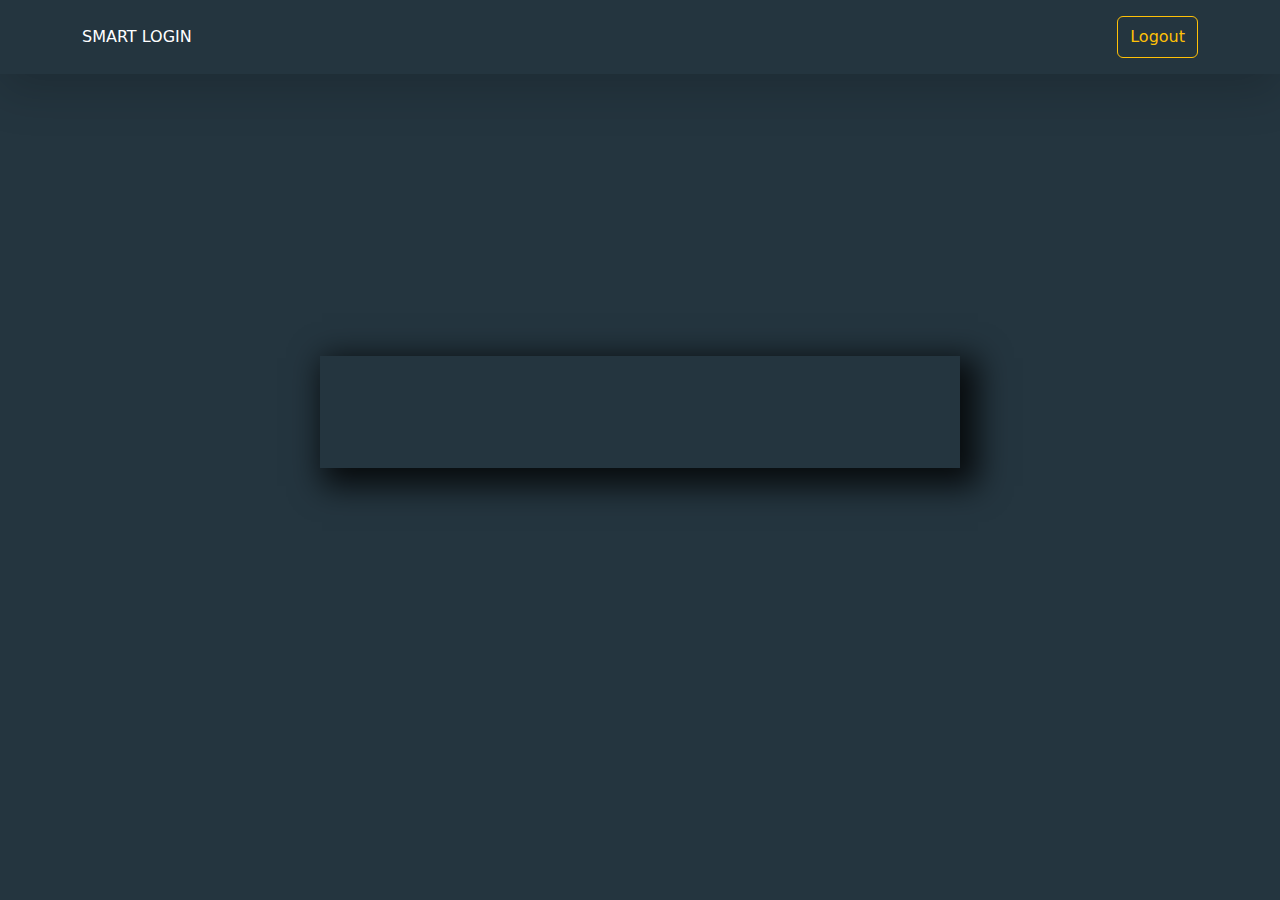
<file: index.html>
<!DOCTYPE html>
<html lang="en">
<head>
    <meta charset="UTF-8">
    <meta name="viewport" content="width=device-width, initial-scale=1.0">
    <title>Home Page</title>
    <link rel="stylesheet" href="css/bootstrap.min.css">
    <link rel="stylesheet" href="css/style.css">
</head>
<body>

    <section id="home">
        <div class="home-content vh-100">
            <nav class="shadow-lg">
                <div class="container">
                    <div class="nav-items d-flex justify-content-between py-3">
                        <a href="#home" class="text-white text-decoration-none align-self-center">SMART LOGIN</a>
                        <a id="logOutBtn" class="btn btn-outline-warning py-2">Logout</a>
                    </div>
                </div>
            </nav>

            <div class="home-content h-75 text-center d-flex justify-content-center">
                <div class="content  w-50 boxShadow align-self-center ">
                   <p class="p-5" id="welcomeMassage"></p>
                </div>
            </div> 
        </div>
    </section>
    <script src="js/bootstrap.bundle.min.js"></script>
    
    <script src="js/index.js"></script>
    
</body>
</html>
</file>
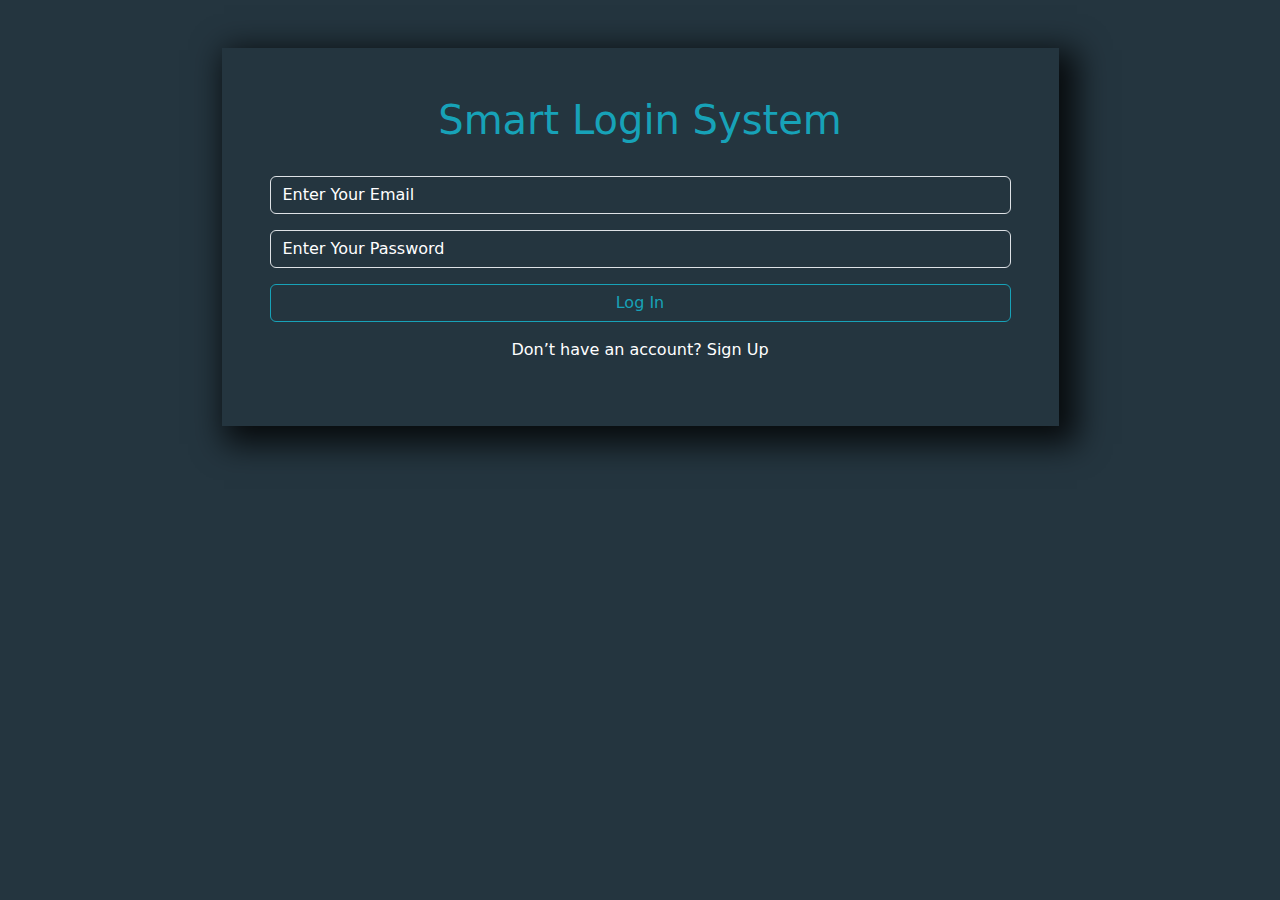
<file: login.html>
<!DOCTYPE html>
<html lang="en">
<head>
    <meta charset="UTF-8">
    <meta name="viewport" content="width=device-width, initial-scale=1.0">
    <title>Login Page</title>
<link rel="stylesheet" href="css/bootstrap.min.css">
<link rel="stylesheet" href="css/style.css">
</head>
<body>
    <section id="login">
        <div class="container">
            <div class=" w-75 text-center m-auto p-5 my-5 boxShadow ">
                <div class="pb-4">
                    <h1>Smart Login System</h1>
                </div>
                <div id="content">
        <input type="email" placeholder="Enter Your Email" id="userEmail" class=" form-control text-white bg-transparent  mb-3  ">
        <input type="password" placeholder="Enter Your Password" id="userPassword" class=" form-control text-white bg-transparent  mb-3  " >
        <p class="d-none" id="alertMassage"></p>
                </div>
        <div class="signUpSubmit">
            <button id="loginBtn" class="btn w-100">
     Log In
            </button>
        
        </div>
        <div class="mt-3 question">
            <p class="text-white">Don’t have an account? <a href="signup.html" class="text-decoration-none text-white">Sign Up</a></p>
        </div>
            </div>
        
        </div>
             </section>

    <script src="js/bootstrap.bundle.min.js"></script>
    <script src="js/login.js"></script>
</body>
</html>
</file>
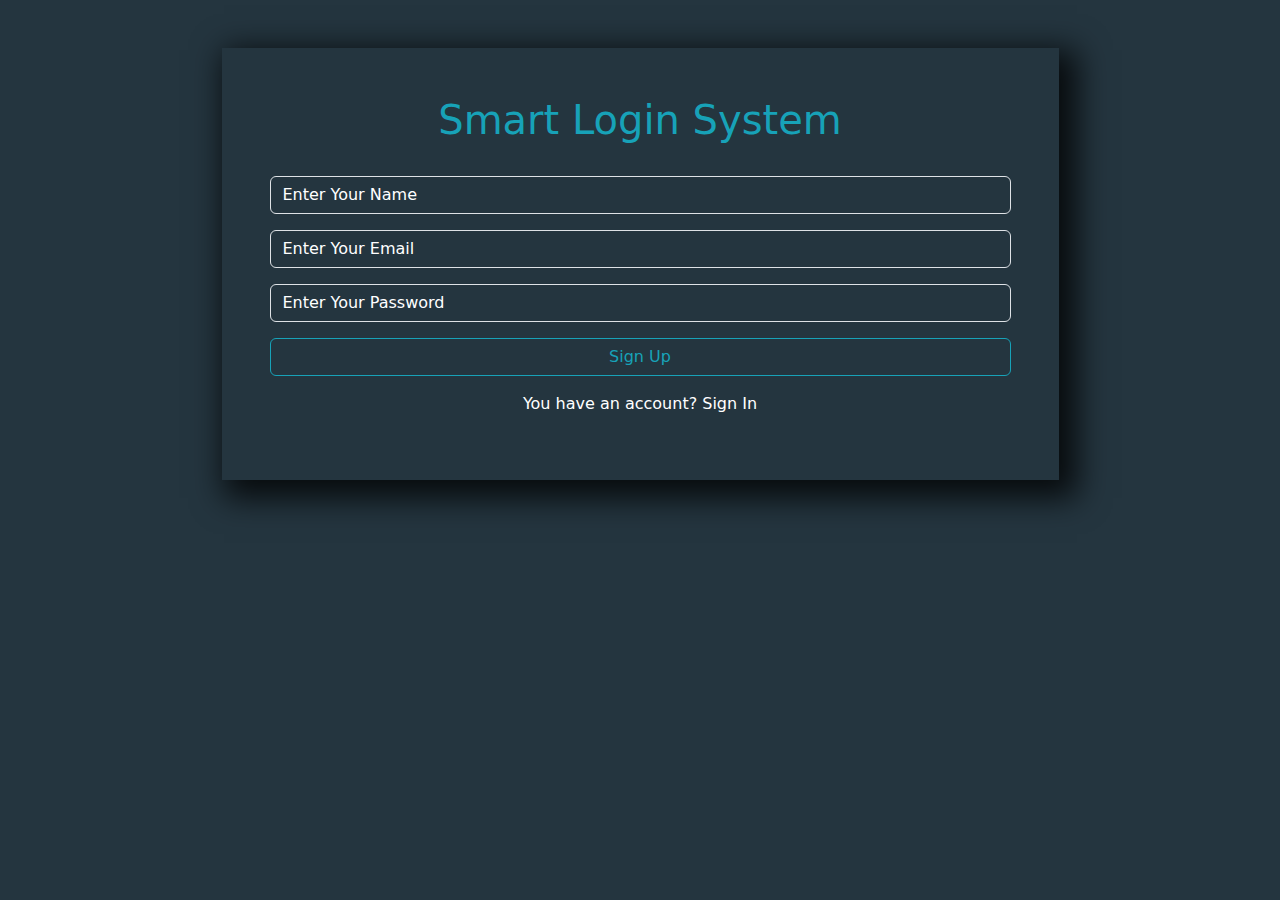
<file: signup.html>
<!DOCTYPE html>
<html lang="en">
<head>
    <meta charset="UTF-8">
    <meta name="viewport" content="width=device-width, initial-scale=1.0">
    <title>Sign Up Page</title>
    <!-- css -->
    <link rel="stylesheet" href="css/bootstrap.min.css">
    <link rel="stylesheet" href="css/style.css">
</head>
<body>
    <!-- html -->
     <section id="signUp">
<div class="container">
    <div class=" w-75 text-center m-auto p-5 my-5 boxShadow ">
        <div class="pb-4">
            <h1>Smart Login System</h1>
        </div>
        <div id="content">
<input type="text" placeholder="Enter Your Name" id="userName" class=" form-control text-white bg-transparent mb-3 " >
<input type="email" placeholder="Enter Your Email" id="userEmail" class=" form-control text-white bg-transparent  mb-3  ">
<input type="password" placeholder="Enter Your Password" id="userPassword" class=" form-control text-white bg-transparent  mb-3  " >
<p class="d-none" id="alertMassage"></p>
        </div>
<div class="signUpSubmit">
    <button id="signUpBtn" class="btn w-100">
   Sign Up
    </button>

</div>
<div class="mt-3 question">
    <p class="text-white">You have an account? <a href="login.html" class="text-decoration-none text-white">Sign In</a></p>
</div>
    </div>

</div>
     </section>
    <!-- js -->
    <script src="js/bootstrap.bundle.min.js"></script>
    <script src="js/signup.js"></script>
</body>
</html>
</file>
<file: css/style.css>
body{
    background-color:#24353F;;
}
:root{
    --darkBlueShadow:#17a2b8;
}
.boxShadow
{
    box-shadow:10px 10px 30px 8px rgba(0,0,0,0.8) ;
}  h1{
    color: var(--darkBlueShadow);
}
.form-control:focus{
    box-shadow: none;
    border-color: var(--darkBlueShadow);
}
.signUpSubmit .btn{
    border: 1px solid var(--darkBlueShadow);
    color: var(--darkBlueShadow);
}
.signUpSubmit .btn:hover{
    background-color: var(--darkBlueShadow);
    color: white;
}
.form-control::placeholder {
    color: white;
    opacity: 1; 
}
.question a:hover{
text-decoration: underline !important;
}
.home-content p 
{
    font-size: 40px;
    font-weight: 500;
    color: var(--darkBlueShadow);
}
</file>
